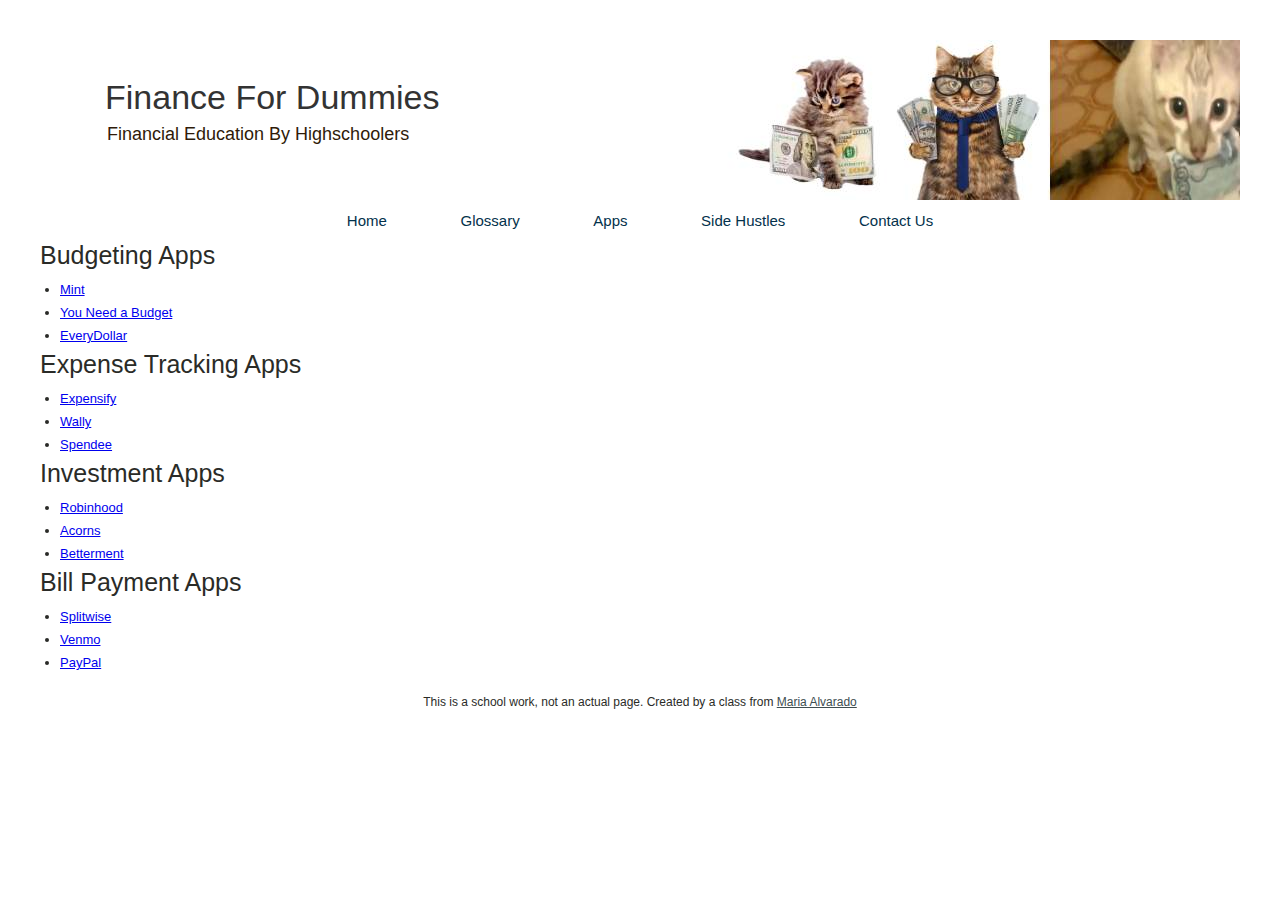
<file: apps.html>
<!DOCTYPE html>
<html>
<link href="style1.css" rel="stylesheet" type="text/css">
<head>
  <title>Recommended Financial Apps</title>
  <style>
    body {
      font-family: Arial, sans-serif;
      margin: 20px;
    }
    h1 {
      color: #333;
    }
    ul {
      list-style-type: disc;
      margin-left: 20px;
    }
    li {
      margin-bottom: 10px;
    }
  </style>
</head>
<body>
  <div id="wrapper"> 
  <div id="header"> 
    <div class="top_banner">
      <h1>Finance For Dummies</h1>
      <p>Financial Education By Highschoolers</p>
</div>
  <div id="page_content">
        <div class="navigation">
      <ul>
        <li><a href="index.html">Home</a></li>
        <li><a href="glossary.html">Glossary</a></li>
        <li><a href="apps.html">Apps</a></li>
        <li><a href="side_hustles.html">Side Hustles</a></li>
        <li><a href="contact_us.html">Contact Us</a></li>
      </ul>
</div>
  <h2>Budgeting Apps</h2>
  <ul>
    <li><a href="https://www.mint.com/">Mint</a></li>
    <li><a href="https://www.youneedabudget.com/">You Need a Budget</a></li>
    <li><a href="https://www.everydollar.com/">EveryDollar</a></li>
  </ul>
  
  <h2>Expense Tracking Apps</h2>
  <ul>
    <li><a href="https://www.expensify.com/">Expensify</a></li>
    <li><a href="https://www.wally.me/">Wally</a></li>
    <li><a href="https://www.spendee.com/">Spendee</a></li>
  </ul>
  
  <h2>Investment Apps</h2>
  <ul>
    <li><a href="https://www.robinhood.com/">Robinhood</a></li>
    <li><a href="https://www.acorns.com/">Acorns</a></li>
    <li><a href="https://www.betterment.com/">Betterment</a></li>
  </ul>
  
  <h2>Bill Payment Apps</h2>
  <ul>
    <li><a href="https://www.splitwise.com/">Splitwise</a></li>
    <li><a href="https://www.venmo.com/">Venmo</a></li>
    <li><a href="https://www.paypal.com/">PayPal</a></li>
  </ul>
   <div class="clear"></div>
    <div id="footer">This is a school work, not an actual page. Created by a class from <a href="https://www.lhs.edu.pe/" target="_blank">Maria Alvarado</a><br>
    </div>
</div>
</body>
</html>
</file>
<file: style1.css>
html, body, div, span, applet, object, iframe, h1, h2, h3, h4, h5, h6, p, blockquote, pre, a, abbr, acronym, address, big, cite, code, del, dfn, em, font, img, ins, kbd, q, s, samp, small, strike, strong, sub, sup, tt, var, b, u, i, center, dl, dt, dd, ol, ul, li, fieldset, form, label, legend, table, caption, tbody, tfoot, thead, tr, th, td, hr, button {
	margin:0;
	padding:0;
	border:0;
	outline:0;
	font-size:100%;
	vertical-align:baseline;
	background:none;
}

ol, ul {
	list-style-type:none;
}

h1, h2, h3, h4, h5, h6, li {
	line-height:100%;
}

input, textarea, select {
	font:12px Arial, Helvetica, sans-serif;
	vertical-align:middle;
	padding:0;
	margin:0;
}

textarea {
	overflow:auto;
	resize:none;
}

body {
	margin:0px;
	padding:0px;
	font-size:13px;
	line-height:21px;
	color:#2A2B27;
	background-color:#FFFFFF;
	font-family:Arial, Helvetica, sans-serif;
}

h1, h2, h3, h4, h5, h6 {
	font-weight:normal;
}

h1 {
	font-size:33px;
	margin-bottom:15px;
}

h2 {
	font-size:25px;
	margin-bottom:15px;
}

h3 {
	font-size:18px;
	margin-bottom:15px;
}

h4 {
	font-size:16px;
	margin-bottom:15px;
}

h5 {
	font-size:14px;
	margin-bottom:15px;
}


#header {
	padding:0px 0px 5px;
}

#header .top_banner{
	background:url(images/header.jpg);
	background-blend-mode: soft-light;
	height:120px;
	padding:40px 85px 0 65px;
}

#header h1{
	font-size:34px;
	font-family:Arial, Helvetica, Sans-Serif;
	color:#white;
	margin:0px;
	font-weight:normal;
	padding:0px 0px 10px;
}

#header h1 a {
	color:#2F1B09;
	text-decoration: none;
}

#header h1 a:hover {
	text-decoration: none;
}

#header p{
	font-size:18px;
	font-family:Arial, Helvetica, Sans-Serif;
	margin-left:2px;
	color:#2F1B09;
}

#wrapper {
	width:1200px;
	margin:0 auto;
	padding:20px 0 20px 0;
}


.navigation{
	padding:11px 5px;
	background-color: #FFFFFF;
}

.navigation ul{
	text-align: center;
	margin:0px;
	padding:0px;
}

.navigation ul li{
	margin:3px;
	list-style-type:none;
	padding:0px 32px;
	display:inline;
	font-size:15px;
}

.navigation ul li a{
	color:#03314b;
	text-decoration:none;
}

.navigation ul li a:hover{
	text-decoration:underline;
}

.navigation ul li:last-child {
	border-right:none;
}

.common_content{
	padding:20px 40px 0px 60px;
	background: white;
	font-family:Arial, sans-serif;
	font-size:15px;
	margin-bottom: 30px; 
}

#footer{
	clear:both;
	margin-top:0px;
	padding:15px 0 12px 0;
	height:22px;
	text-align:center;
	font-family:Arial, Helvetica, sans-serif;
	font-size:12px;
	line-height:16px;
}

#footer a{
	color: #404E51;
	text-decoration:underline;
}

#footer a:hover{
	color: #404E51;
	text-decoration:none;
}

  #searchbar{
     padding:15px;
   }
 
   input[type=text] {
      width: 30%;
      -webkit-transition: width 0.15s ease-in-out;
      transition: width 0.15s ease-in-out;
   }
 
   /* When the input field gets focus,
        change its width to 100% */
   input[type=text]:focus {
     width: 96%;
   }
 
  #list{
  	margin-top: 10px;
	background: white;
	font-family:Arial, sans-serif;
	font-size:15px;
	margin-bottom: 30px; 
   }

   dl {
      margin-top: 20px;
    }
    dt {
      font-weight: bold;
      margin-top: 10px;
    }
    dd {
      margin-left: 20px;
    }


@media screen and (max-width:768px) {
	#header .top_banner{
	background:url(images/header.jpg);
	background-blend-mode: soft-light;
	height:1320px;
	padding:40px 85px 0 65px;
}
	#header h1{
	font-size:54px;
	font-family:Arial, Helvetica, Sans-Serif;
	color:#white;
	margin:0px;
	font-weight:normal;
	}	
}
</file>
